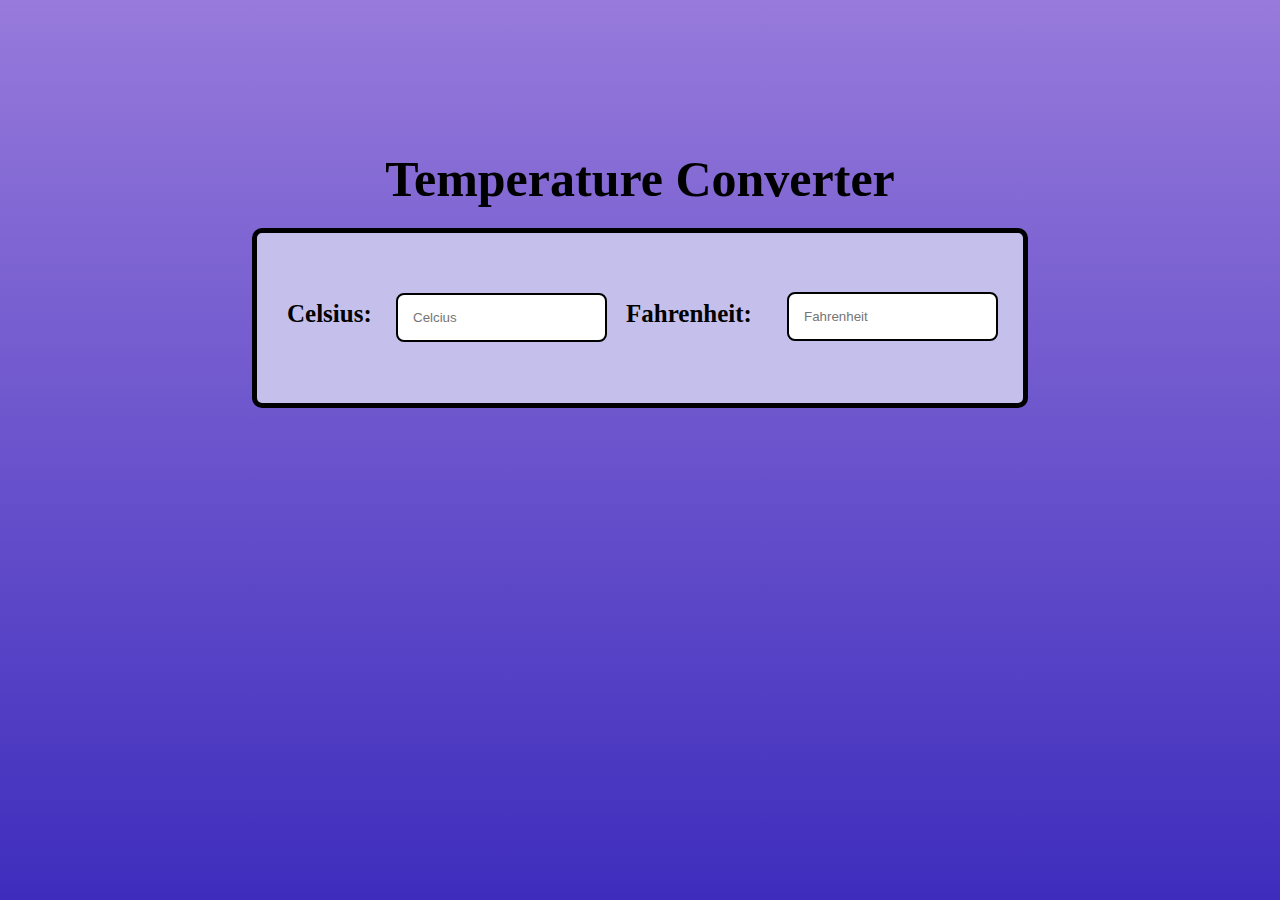
<file: index.html>
<!DOCTYPE html>
<html lang="en">
<head>
    <meta charset="UTF-8">
    <meta name="viewport" content="width=device-width, initial-scale=1.0">
    <title>Converter</title>
    <link rel="stylesheet" href="main.css">
</head>
<body>
    <main>
        <header>
            <h1>Temperature Converter</h1>
        </header>
        <section class="inputs">
            <div id="container">

                <div id="cel">
                    Celsius:
                </div>    
                    <input type="number" name="celcius" id="celcius" class="input" placeholder="Celcius">
    
                <div id="fah">
                    Fahrenheit:
                </div>
                    <input type="number" name="fahrenheit" id="fahrenheit" class="input" placeholder="Fahrenheit">
           
            
            </div>
        </section>
    </main>
    <script src="main.js"></script>
</body>
</html>
</file>
<file: main.css>
* {
    margin: 0;
    padding: 0;
    

}

main {
    width: 100%;
    height: 100vh;
    background-image: linear-gradient(to bottom, #977adb, #3e2dbd);
}

header {
    display: flex;
    justify-content: center;
    padding-top: 150px;
}

h1 {
    margin-top: 0px;
    margin-bottom: 20px;
    font-size: 50px;
    
}

#container{
    height: 150px;
    width: 750px;
    background-color:#c5c0eb;
    border-radius: 10px;
    padding: 10px;
    border: 5px solid black;

}

.inputs {
    display: flex;
    flex-wrap: wrap;
    justify-content: center;
    align-items: center;
    max-width: 768px;
    margin: 0 auto;
 }  



#cel{
     font-weight: bold;
     font-family: cursive;
     font-size: 25px;
     padding-left: 20px;
     margin-bottom: 5px;   
     width: 100px; 
     display: inline-block;
     margin-top: 10px;
     
}

#celcius{
    font-family: Verdana, Geneva, Tahoma, sans-serif;
    margin-top: 50px;
    margin-left: 5px;
    display: inline-block;
   
}

#fah{
    
    font-family: cursive;
    display: inline-block; 
    font-weight: bold;
    font-size: 25px;
    margin-top: 10px; 
    
}


#fahrenheit{
    font-family: Verdana, Geneva, Tahoma, sans-serif;
    margin-top: -65px;
    display:flex;
    margin-left: 520px;
 
  
   
}

input[type=number]{
    border: 2px solid black;

}
.input {
    flex: 1 1 40%;
    margin: 15px;
    appearance: none;
    background: none;
    background-color: #FFF;
    border-radius: 8px;
    padding: 15px;
    border: none;
    outline: none;
    transition: 0.4s;
}

.input:focus {
    box-shadow: 0px 0px 6px 1px rgba(0, 0, 0, 0.2);
}
</file>
